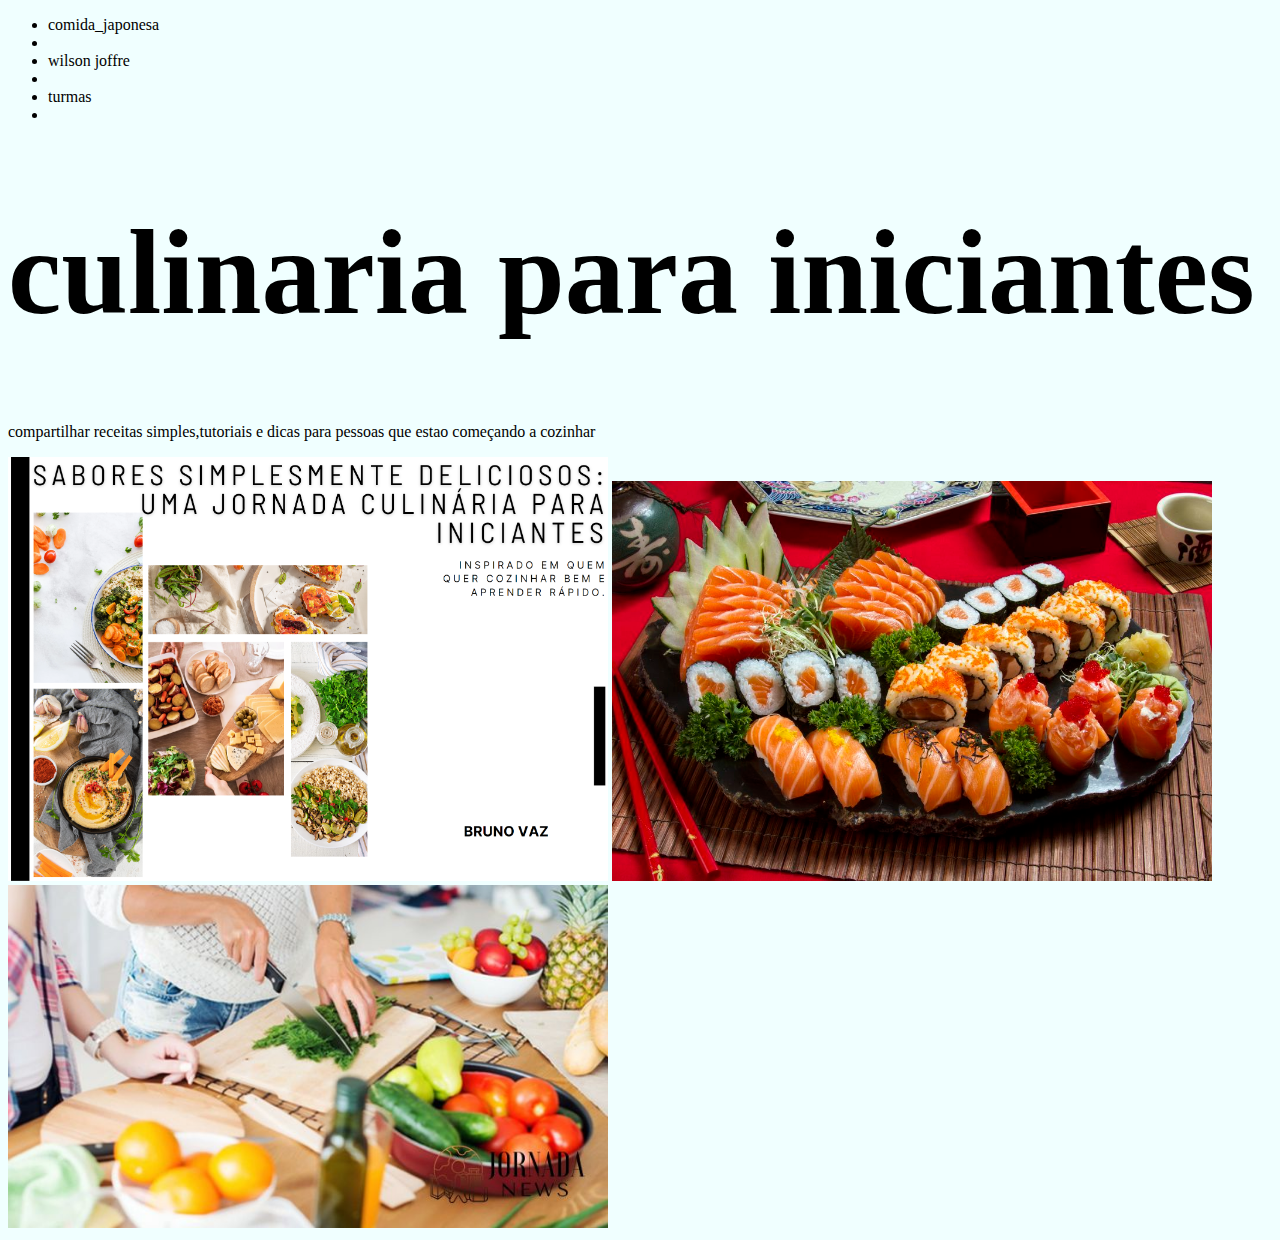
<file: index.html>
<!DOCTYPE html>
<html lang="port-br">
<head>
    <meta charset="UTF-8">
    <meta name="viewport" content="width=device-width, initial-scale=1.0">
    <title>Document</title>
    <link rel="stylesheet" href="style.css">
</head>
<body>
    <header class="comidajaponesa">
        <imgn class="logoimg" src="Que-comida-saudável-que-nada-brasileiro-gosta-de-fast-food.webp" alt="">
            <ul class="listacomidajaponesa">
<li class="itemlistacomidajaponesa">comida_japonesa <li>
    <li class="comidajaponesa">wilson joffre <li>
        <li class="comidajaponesa">turmas <li>
     </ul>

    </header>
    <h1>culinaria para iniciantes</h1>
    <p>compartilhar receitas simples,tutoriais e dicas para pessoas que estao começando a cozinhar</p>
    <img src="Capa.png" alt="">
    <img src="comida_japonesa.jpg" alt="">
<img src="Dicas-de-Culinaria-para-Iniciantes.jpg">
</body>
</html>
</file>
<file: style.css>
body{
    background-color: azure;
}
img{
    width: 600px;
}
h1{
    font-size: 120px;
}
</file>
